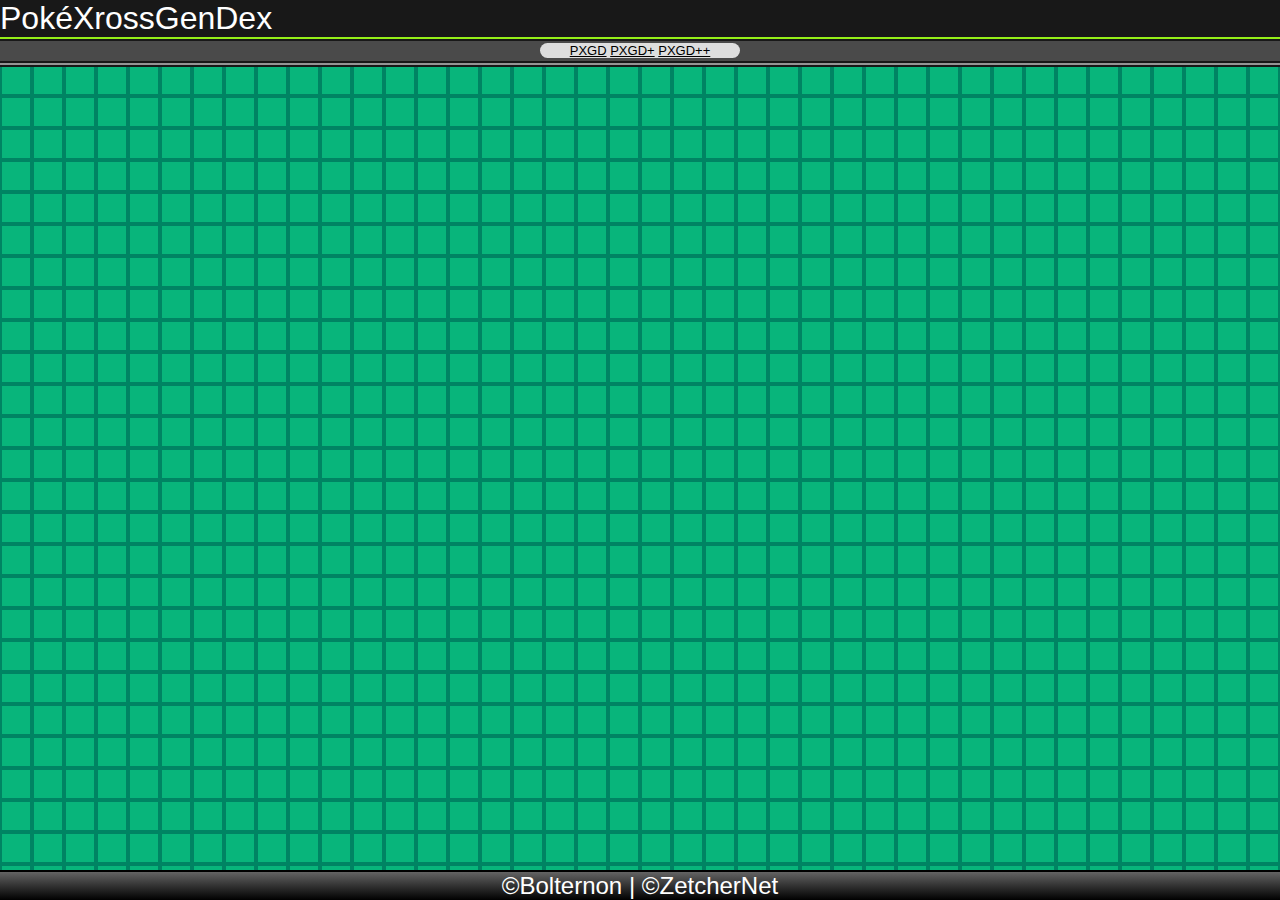
<file: index.html>
<!DOCTYPE html>
<html lang="en">
<head>
    <meta charset="UTF-8">
    <meta name="viewport" content="width=device-width, initial-scale=1.0">
    <link rel="stylesheet" href="./style.css">
    <title>PokéXrossGenDex</title>
</head>
<body>
    <header>
        <div class="topheader">
            <div class="title">
                <p>PokéXrossGenDex</p>
            </div>
        </div>
        <div class="botheader">
            <div class="links">
                <a href="./PXGD/index.html">PXGD</a>
                <a href="">PXGD+</a>
                <a href="">PXGD++</a>
            </div>
        </div>
    </header>
    <main></main>
    <footer>
        <div class="footer">
            <p><a href="https://bolternon.github.io">©Bolternon</a> | <a href="https://discord.gg/xZkmzHv">©ZetcherNet</a></p>
        </div>
    </footer>
</body>
</html>
</file>
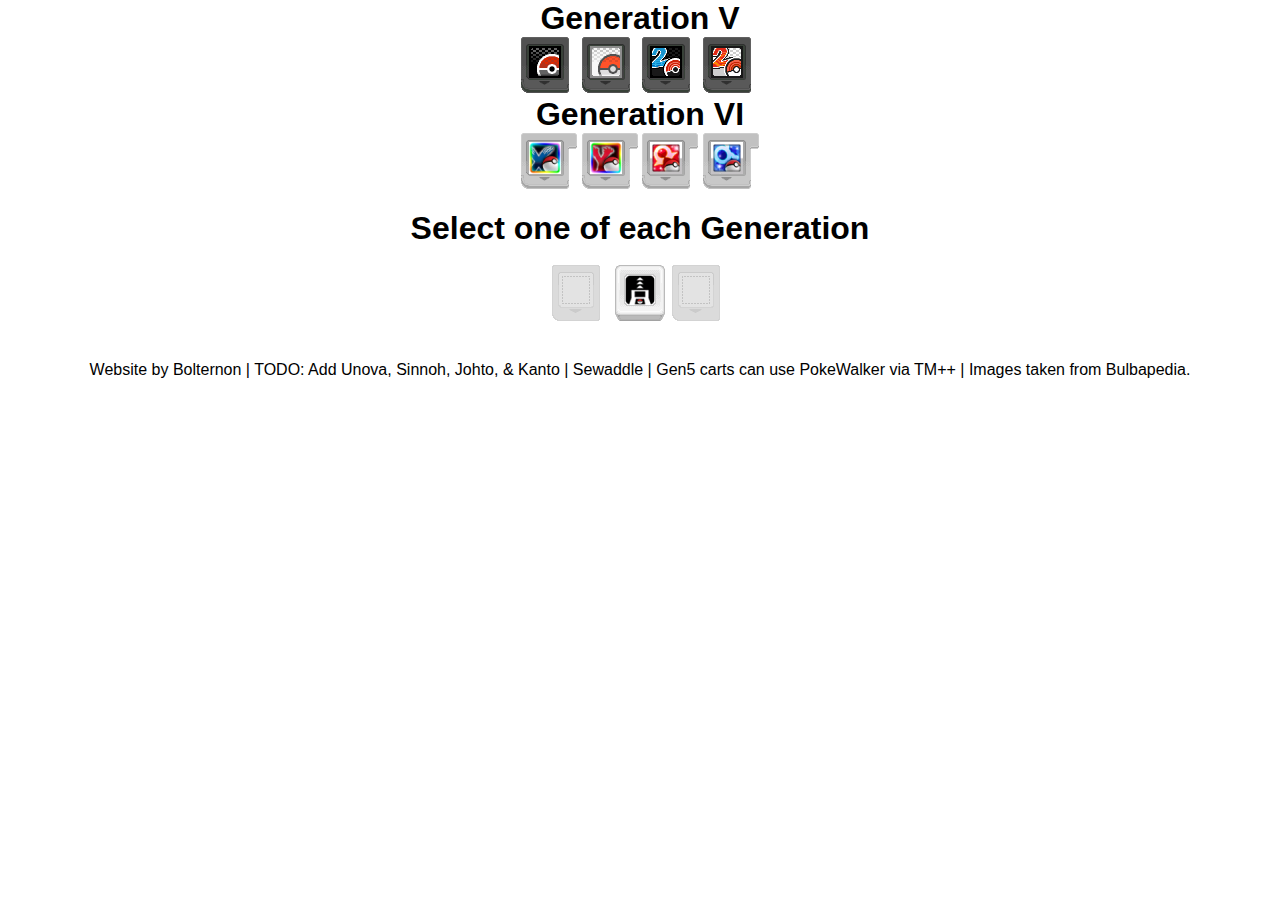
<file: PXGD/index.html>
<!DOCTYPE html>
<html lang="en">
<head>
    <meta charset="UTF-8">
    <meta name="viewport" content="width=device-width, initial-scale=1.0">
    <script src="./database.js"></script>
    <link rel="stylesheet" href="./style.css">
    <title>PokéXrossGenDex</title>
</head>
<body>
    <header id="header">
        <h1>Generation V</h1>
        <div class="carts">
            <button id="B1" onclick="loadV('B1')"></button>
            <button id="W1" onclick="loadV('W1')"></button>
            <button id="B2" onclick="loadV('B2')"></button>
            <button id="W2" onclick="loadV('W2')"></button>
        </div>
        <h1>Generation VI</h1>
        <div class="carts">
            <button id="X1" onclick="loadVI('X1')"></button>
            <button id="Y1" onclick="loadVI('Y1')"></button>
            <button id="OR" onclick="loadVI('OR')"></button>
            <button id="AS" onclick="loadVI('AS')"></button>
        </div>
        <br>
        <h1>Select one of each Generation</h1>
    </header>
    <main>
        <br>
        <div class="XrossGen">
            <div id="genV" class="inline"></div>
            <div id="Transporter" class="inline"></div>
            <div id="genVI" class="inline"></div>
        </div>
        <button id="begin-search" onclick="loadSearch()">Search</button>
        <div id="loaded-pokes"></div>
    </main>
    <footer>
        <br>
        <br>
        <p>Website by Bolternon | TODO: Add Unova, Sinnoh, Johto, & Kanto | Sewaddle | Gen5 carts can use PokeWalker via TM++ | Images taken from Bulbapedia.</p>
    </footer>
</body>
<script src="./script.js"></script>
</html>
</file>
<file: style.css>
:root {
    --width: 640px;
}
@media screen and (max-width: 640px) {
    :root {
        --width: 100%;
    }
}
@keyframes scrollingBG {
    0% {
        background-position: 0px 0px;
    }
    100% {
        background-position: -32px 0px;
    }
}
* {
    margin: 0;
    text-align: center;
    font-family: sans-serif;
    cursor: default;
}
html {
    background-image: url("./BG.png");
    animation: scrollingBG 1s linear infinite;
}
a {
    color: black;
    cursor: pointer;
}
.topheader {
    background-color: #181818;
    text-align: left;
    border-bottom: 2px solid #94ef18;
}
.botheader {
    height: 22px;
    background-color: #4a4a4a;
    border-top: 2px solid #181818;
    border-bottom: 2px solid #949494;
    box-shadow: 0 2px 0 #181818, 0 -2px 0 inset #181818;
}
.title {
    color: white;
    font-size: xx-large;
    display: inline-block;
}
.links {
    width: 200px;
    background-color: #dedede;
    border-radius: 100px;
    font-size: small;
    display: inline-block;
}
.footer {
    position: fixed;
    bottom: 0;
    width: 100%;
    background-image: linear-gradient(#636363, black);
    background-color: black;
    border-top: 2px solid black;
}
.footer > p {
    font-size: x-large;
    color: white;
}
.footer > p > a {
    color: white;
    text-decoration: none;
}
</file>
<file: PXGD/style.css>
* {
    margin: 0;
    text-align: center;
    font-family: sans-serif;
    cursor: default;
}
button {
    width: 56px;
    height: 56px;
    border: 0;
    background-color: transparent;
    cursor: pointer;
}
#B1 {
    background-image: url("./i/B1.png");
}
#W1 {
    background-image: url("./i/W1.png");
}
#B2 {
    background-image: url("./i/B2.png");
}
#W2 {
    background-image: url("./i/W2.png");
}
#X1 {
    background-image: url("./i/X1.png");
}
#Y1 {
    background-image: url("./i/Y1.png");
}
#OR {
    background-image: url("./i/OR.png");
}
#AS {
    background-image: url("./i/AS.png");
}

.inline {
    display: inline-block;
}
#genV, #genVI, #Transporter {
    width: 56px;
    height: 56px;
    background-image: url("./i/00.png");
}
#Transporter {
    background-image: url("./i/01.png");
}
#begin-search {
    margin: auto;
    display: none;
    height: 24px;
    background-color: lightgrey;
    border: 1px solid black;
}

.pokemon {
    width: 96px;
    height: 96px;
}
</file>
